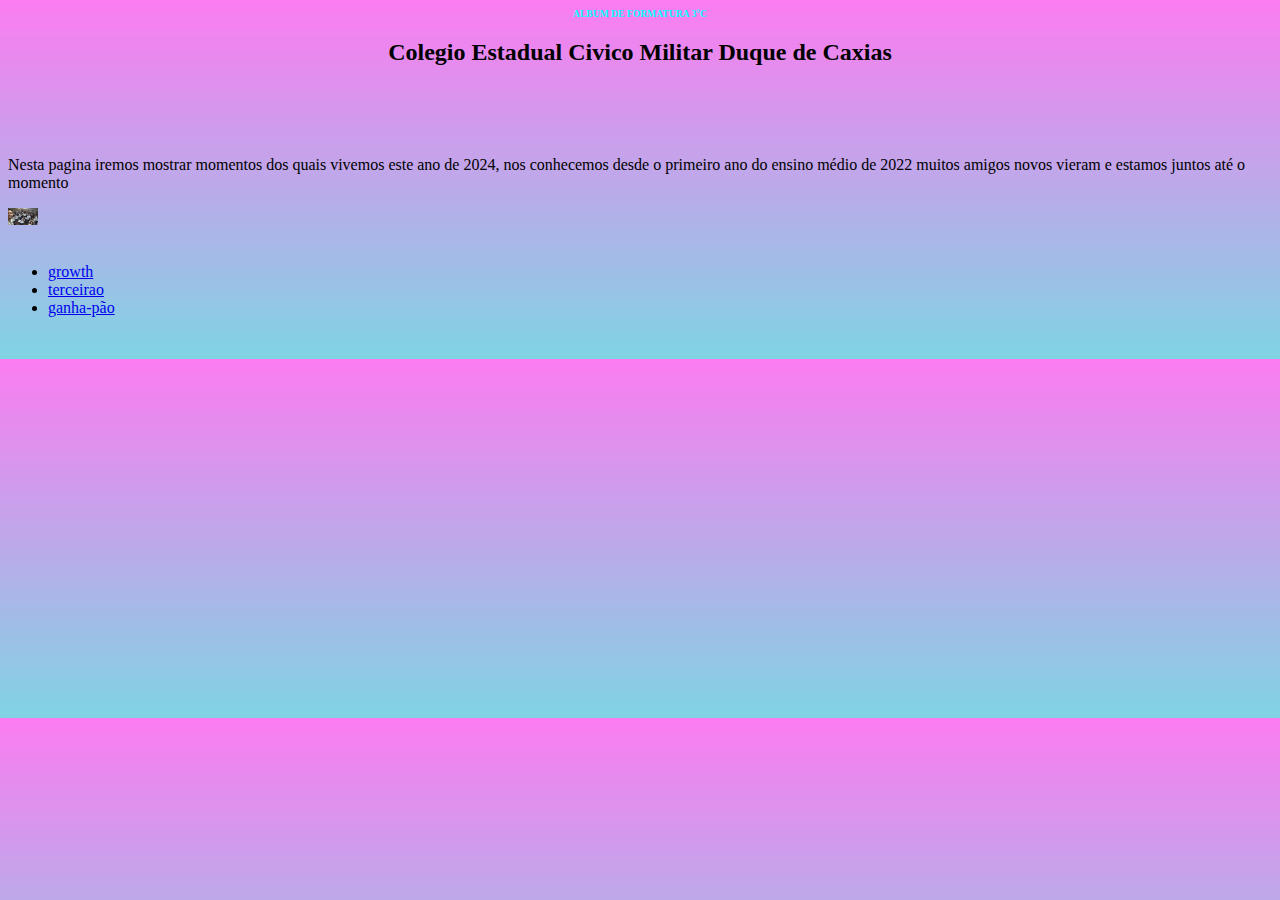
<file: index.html>
<!DOCTYPE html>
<html lang="en">

<head>
    <meta charset="UTF-8">
    <meta name="viewport" content="width=device-width, initial-scale=1.0">
    <title>Document</title>
    <link rel="stylesheet" href="style.css">
</head>

<body class="cleiton">
    <header class="cabeçalho">
        <h1 class="cabeçalho_titulo">ALBUM DE FORMATURA 3°C</h1>
        <h2 class="cabeçalho_subtitulo">Colegio Estadual Civico Militar Duque de Caxias </h2>
    </header>
    <br>
    <br>
    <br>
    <section>
        <p class="paragrafo_introdução">Nesta pagina iremos mostrar momentos dos quais vivemos este ano de 2024, nos
            conhecemos desde o primeiro ano
            do ensino médio de 2022 muitos amigos novos vieram e estamos juntos até o momento</p>
        <img class="foto_turma" src="Foto_3C.jpg" alt="imagem da turma com o professor, todos cheirosos" </section>
        <br>
        <br>
        <section>
            <ul class="Lista_paginas_secundarias">
                <li><a href="growth.html">growth</a></li>
                <li><a href="terceirao.html">terceirao</a></li>
                <li><a href="ganha-pão.html">ganha-pão</a></li>

            </ul>

        </section>
        <br>
</body>

</html>
</file>
<file: style.css>
.cabeçalho_titulo{
font-size: medium;
align-items: center;
color: aqua;
font-size: 60%;
text-align: center;
}
.cleiton{
    background-image: linear-gradient(rgba(248, 0, 227, 0.514), #11aeca88);
}
.cabeçalho_subtitulo{
    text-align: center;
}

.foto_turma{
    width: 30px;
}
</file>
